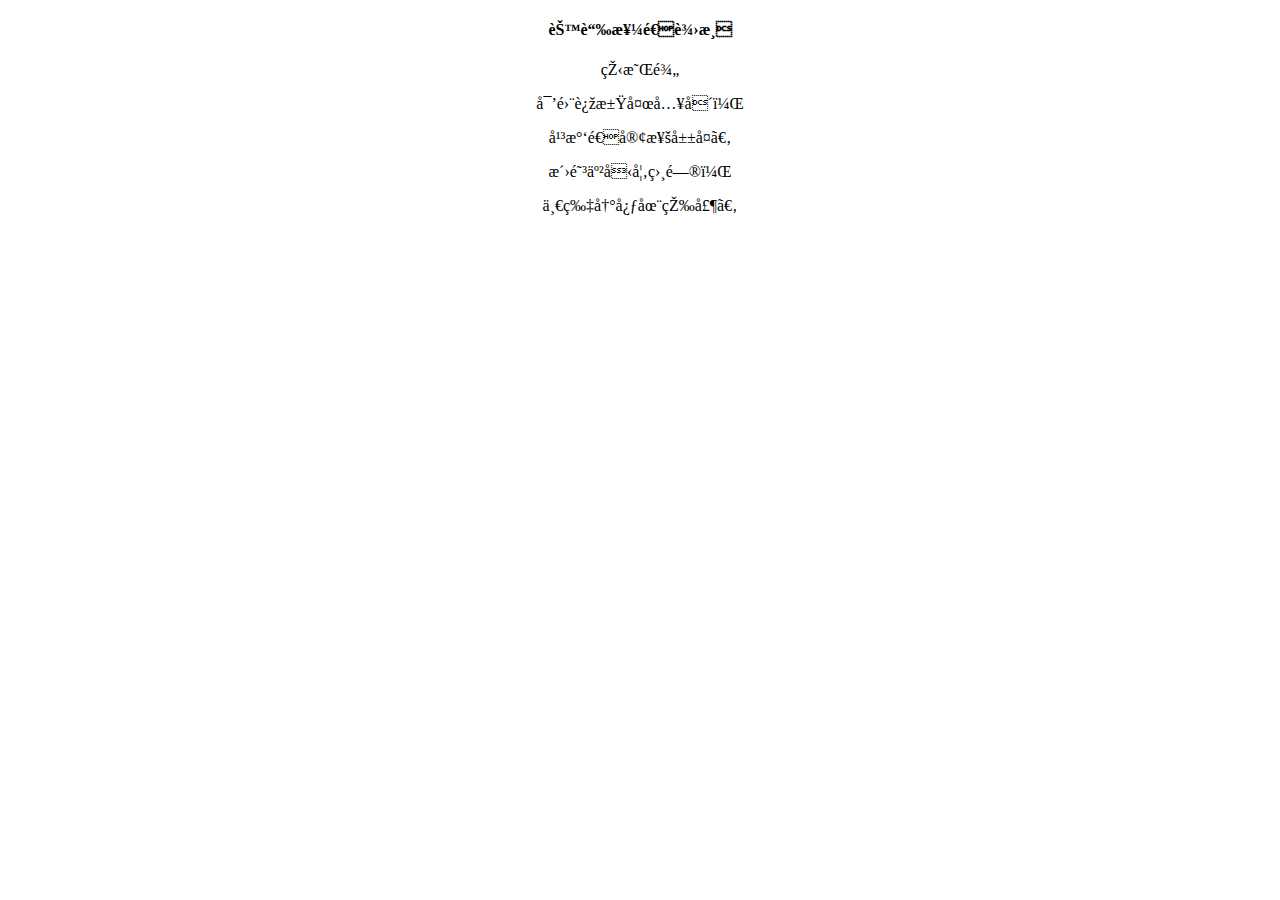
<file: case2.1.1.html>
<!DOCTYPE HTML>
<html>

<head>
<!-- <meta charset="gb2312"> -->
<title>唐诗一首</title>
</head>

<body style="text-align:center;">
    <h4>芙蓉楼送辛渐</h4>
    <p>王昌龄</p>
    <p>寒雨连江夜入吴，</p>
    <p>平民送客楚山孤。</p>
    <p>洛阳亲友如相问，</p>
    <p>一片冰心在玉壶。</p>
</body>

</html>
</file>
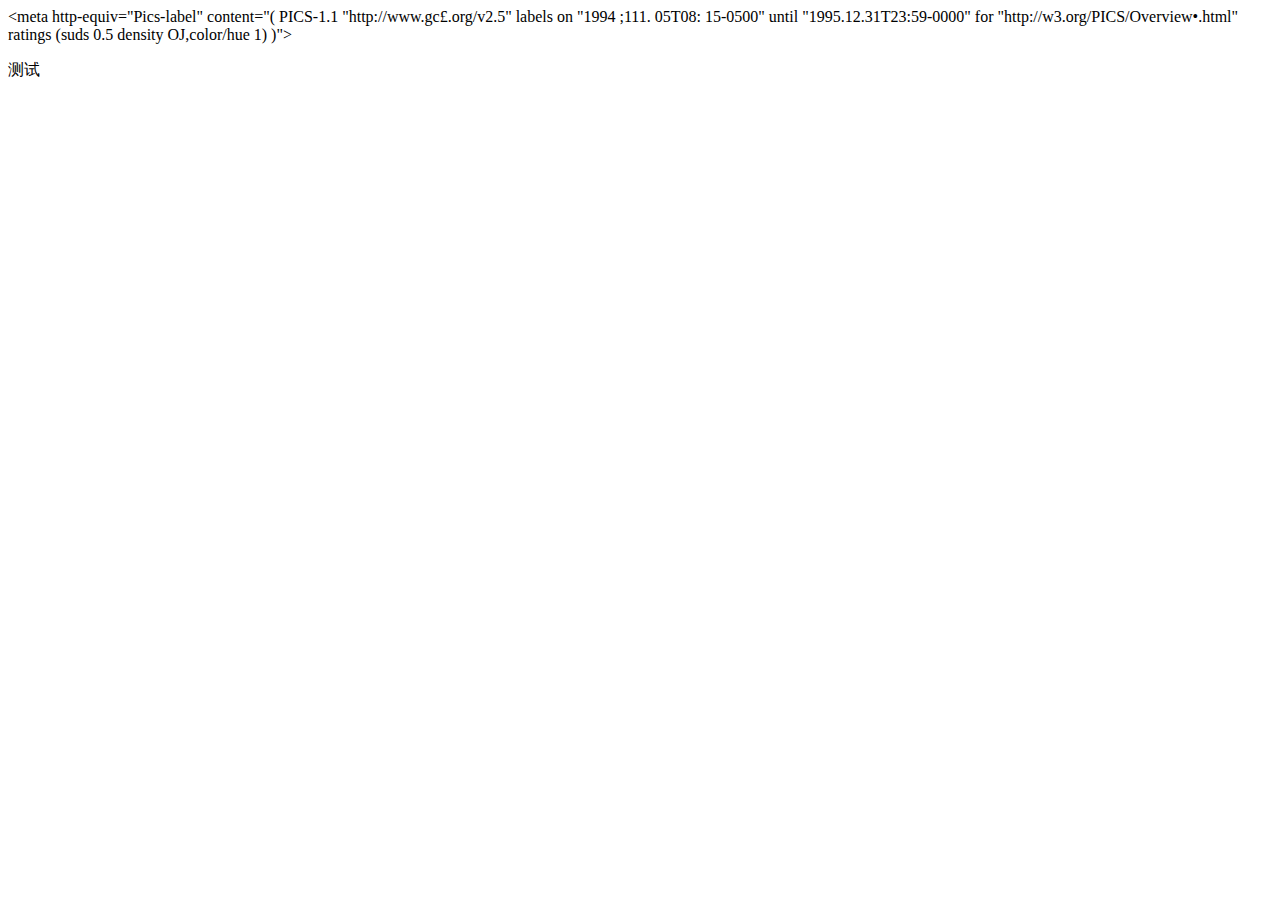
<file: case3.1.html>
<!DOCTYPE HTML>
<html>

<head>
    <title>唐诗一首</title>
    <meta name="Author" content="zhangyafei" lang="US-en" dir="LTR">
    <!-- 定义编辑工具 -->
    <meta name="Generator" content="Vscode"> 
    <!-- 定义关键字 -->
    <meta name="keywords" content="大禹水务公司、水务、能源">
    <!-- 定义概要描述  -->
    <meta name="Description" content="一些描述"> 
    <!-- 定义应用程序名 -->
    <meta name="application-name" content="www 聊天程序"> 
    <!-- 定义文档字符编码 -->
    <meta charset="utf-8">
    <meta http-equiv="Content-type" content="text/html; charset=utf-8">
    <!-- 定义网页所使用的语言 -->
    <meta http-equiv="Content-Language" content="zh_CN">
    <!-- 设置网页定时跳转 -->
    <meta http-equiv="Refresh" content="5; url=">
    <!-- 设置网页 Cookie 存活时间 -->
    <meta http-equiv="set-cookie" content="Tue, 20 Aug 2021 12:12:12 GMT">
    <!-- 设置网页默认样式表 -->
    <meta http-equiv="default-style" content="styles/default.css">
    <!-- 设置禁用浏览器缓存 -->
    <meta http-equiv="Pragma" content="no-cache">
    <meta http-equiv="Cache-Control" content="no-cache">
    <!-- 设置网页到期 -->
    <meta http-equiv="Express" content="Tue, 20 Aug 2021 12:12:12 GMT">
    <meta http-equiv="Express" content="0">
    <!-- 设置网页框架目标 -->
    <meta http-equiv="windows-Target" content="_top">
    <!-- 设置网页转场效果 -->
    <meta http-equiv="Page-Enter" content="revealTrans(duration=10,transition=50)">
    <meta http-equiv="Page-Exit" content="revealTrans(duration=20,transition=6)">
    <!-- 设置网页分级 -->
    &lt;meta http-equiv="Pics-label" content=&quot;(
        PICS-1.1 "http://www.gc£.org/v2.5" 
        labels on "1994 ;111. 05T08: 15-0500" 
        until "1995.12.31T23:59-0000" 
        for "http://w3.org/PICS/Overview•.html" 
        ratings (suds 0.5 density OJ,color/hue 1)
        )&quot;&gt;


</head>
<body>

    <p>测试</p>
</body>
</html>
</file>
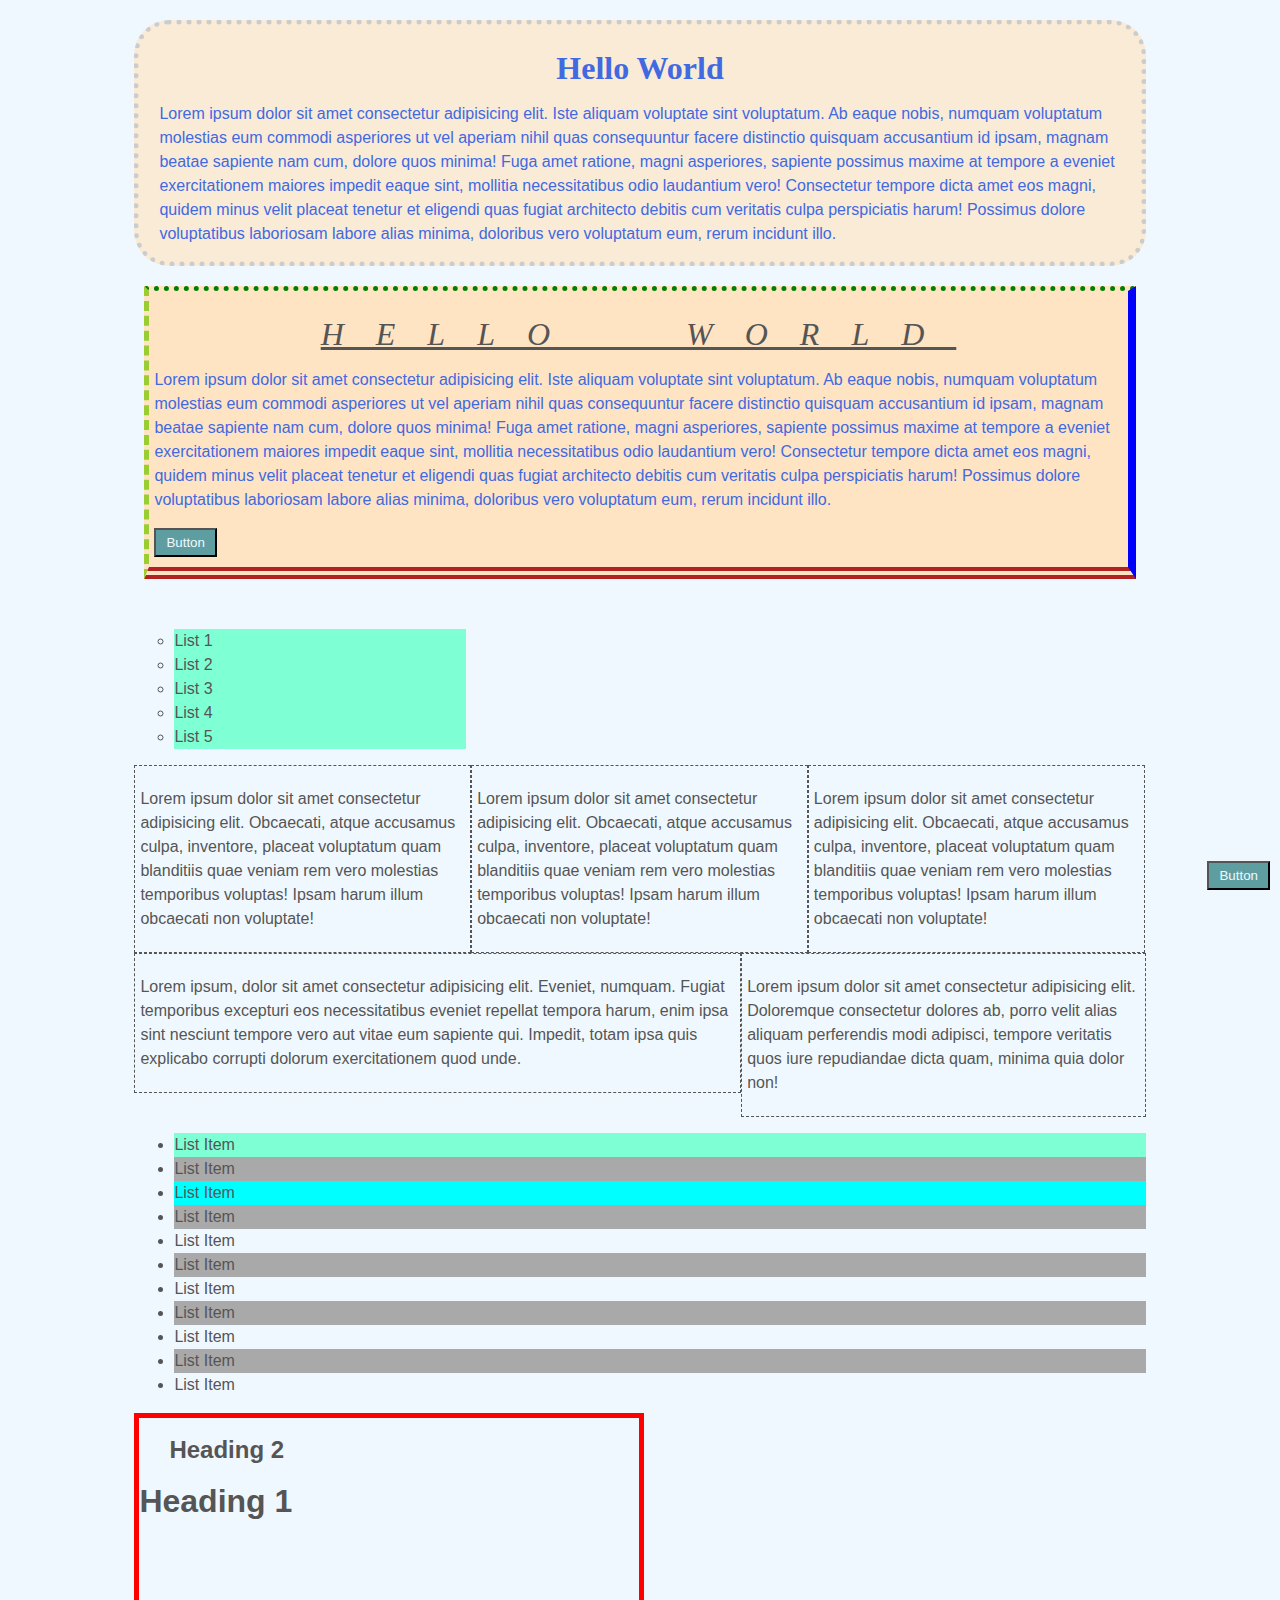
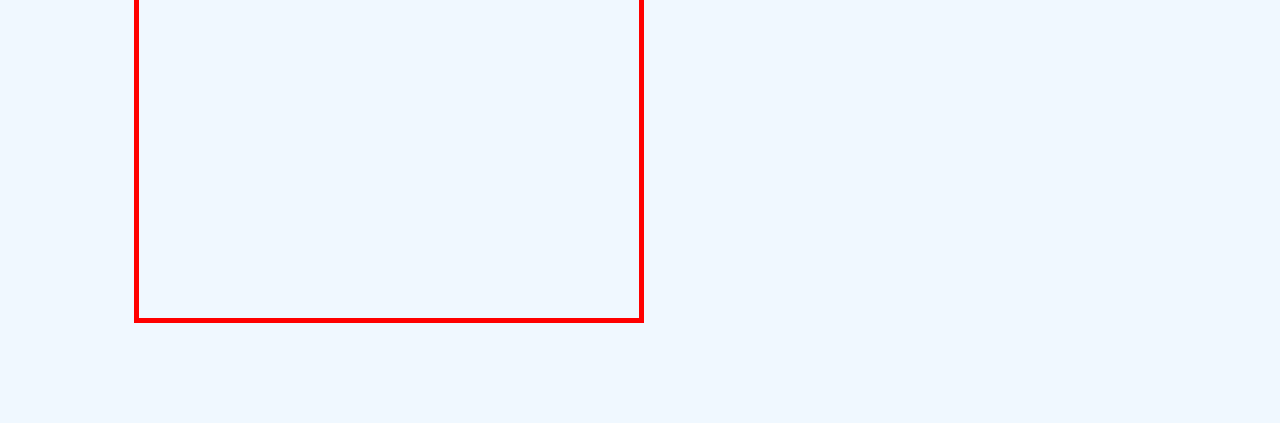
<file: index2.html>
<!DOCTYPE html>
<html tang="en">
<head>
    <meta charset="UTF-8">
    <meta name="viewport" content="width=decive-width, initial-scale=1.0">
    <meta http-equiv="X-UA-Compatible" content="ie=edge">
    <title>CSS Crash Course</title>
    <base target="_blank" />
    <!-- link css -->
    <link rel="stylesheet" href="./CSS/style.css">
    <!-- 内部样式表，优先级高于外部 -->
    <!-- <style>
        h1{
            color:blueviolet;
        }
        p{
            color: brown;
        }
    </style> -->
</head>
<body>
    <div class="container">
        <!-- 盒子模型 -->
        <div class="box1">
            <h1 id="title1">Hello World</h1>
            <p>Lorem ipsum dolor sit amet consectetur adipisicing elit. Iste aliquam voluptate sint voluptatum. Ab eaque nobis, numquam voluptatum molestias eum commodi asperiores ut vel aperiam nihil quas consequuntur facere distinctio quisquam accusantium id ipsam, magnam beatae sapiente nam cum, dolore quos minima! Fuga amet ratione, magni asperiores, sapiente possimus maxime at tempore a eveniet exercitationem maiores impedit eaque sint, mollitia necessitatibus odio laudantium vero! Consectetur tempore dicta amet eos magni, quidem minus velit placeat tenetur et eligendi quas fugiat architecto debitis cum veritatis culpa perspiciatis harum! Possimus dolore voluptatibus laboriosam labore alias minima, doloribus vero voluptatum eum, rerum incidunt illo.</p>
        </div>
        <div class="box2">
            <h1>Hello World</h1>
            <p>Lorem ipsum dolor sit amet consectetur adipisicing elit. Iste aliquam voluptate sint voluptatum. Ab eaque nobis, numquam voluptatum molestias eum commodi asperiores ut vel aperiam nihil quas consequuntur facere distinctio quisquam accusantium id ipsam, magnam beatae sapiente nam cum, dolore quos minima! Fuga amet ratione, magni asperiores, sapiente possimus maxime at tempore a eveniet exercitationem maiores impedit eaque sint, mollitia necessitatibus odio laudantium vero! Consectetur tempore dicta amet eos magni, quidem minus velit placeat tenetur et eligendi quas fugiat architecto debitis cum veritatis culpa perspiciatis harum! Possimus dolore voluptatibus laboriosam labore alias minima, doloribus vero voluptatum eum, rerum incidunt illo.</p>
            <button>Button</button>
        </div>
        <div class="list">
            <ul>
                <li><a href="#">List 1</a></li>
                <li><a href="https://www.bilibili.com">List 2</a></li>
                <li><a href="#">List 3</a></li>
                <li><a href="#">List 4</a></li>
                <li><a href="#">List 5</a></li>
            </ul>
        </div>
        <div class="block">
            <p>Lorem ipsum dolor sit amet consectetur adipisicing elit. Obcaecati, atque accusamus culpa, inventore, placeat voluptatum quam blanditiis quae veniam rem vero molestias temporibus voluptas! Ipsam harum illum obcaecati non voluptate!
            </p>
        </div>
        <div class="block">
            <p>Lorem ipsum dolor sit amet consectetur adipisicing elit. Obcaecati, atque accusamus culpa, inventore, placeat voluptatum quam blanditiis quae veniam rem vero molestias temporibus voluptas! Ipsam harum illum obcaecati non voluptate!
            </p>
        </div>
        <div class="block">
            <p>Lorem ipsum dolor sit amet consectetur adipisicing elit. Obcaecati, atque accusamus culpa, inventore, placeat voluptatum quam blanditiis quae veniam rem vero molestias temporibus voluptas! Ipsam harum illum obcaecati non voluptate!
            </p>
        </div>
        <div class="clearfix"></div>
        <div id="main-block">
            <p>Lorem ipsum, dolor sit amet consectetur adipisicing elit. Eveniet, numquam. Fugiat temporibus excepturi eos necessitatibus eveniet repellat tempora harum, enim ipsa sint nesciunt tempore vero aut vitae eum sapiente qui. Impedit, totam ipsa quis explicabo corrupti dolorum exercitationem quod unde.</p>
        </div>
        <div id="sidebar">
            <p>Lorem ipsum dolor sit amet consectetur adipisicing elit. Doloremque consectetur dolores ab, porro velit alias aliquam perferendis modi adipisci, tempore veritatis quos iure repudiandae dicta quam, minima quia dolor non!</p>
        </div>
        <div class="clearfix"></div>  
        <ul class="list2">
            <li>List Item</li>
            <li>List Item</li>
            <li>List Item</li>
            <li>List Item</li>
            <li>List Item</li>
            <li>List Item</li>
            <li>List Item</li>
            <li>List Item</li>
            <li>List Item</li>
            <li>List Item</li>
            <li>List Item</li>

        </ul>
        <div class="position-box">
            <h1>Heading 1</h1>
            <h2>Heading 2</h2>
        </div>
        <button id="fixed">Button</button>
    </div>
    <div style="margin-top: 100px;"></div>
</body>








</html>
</file>
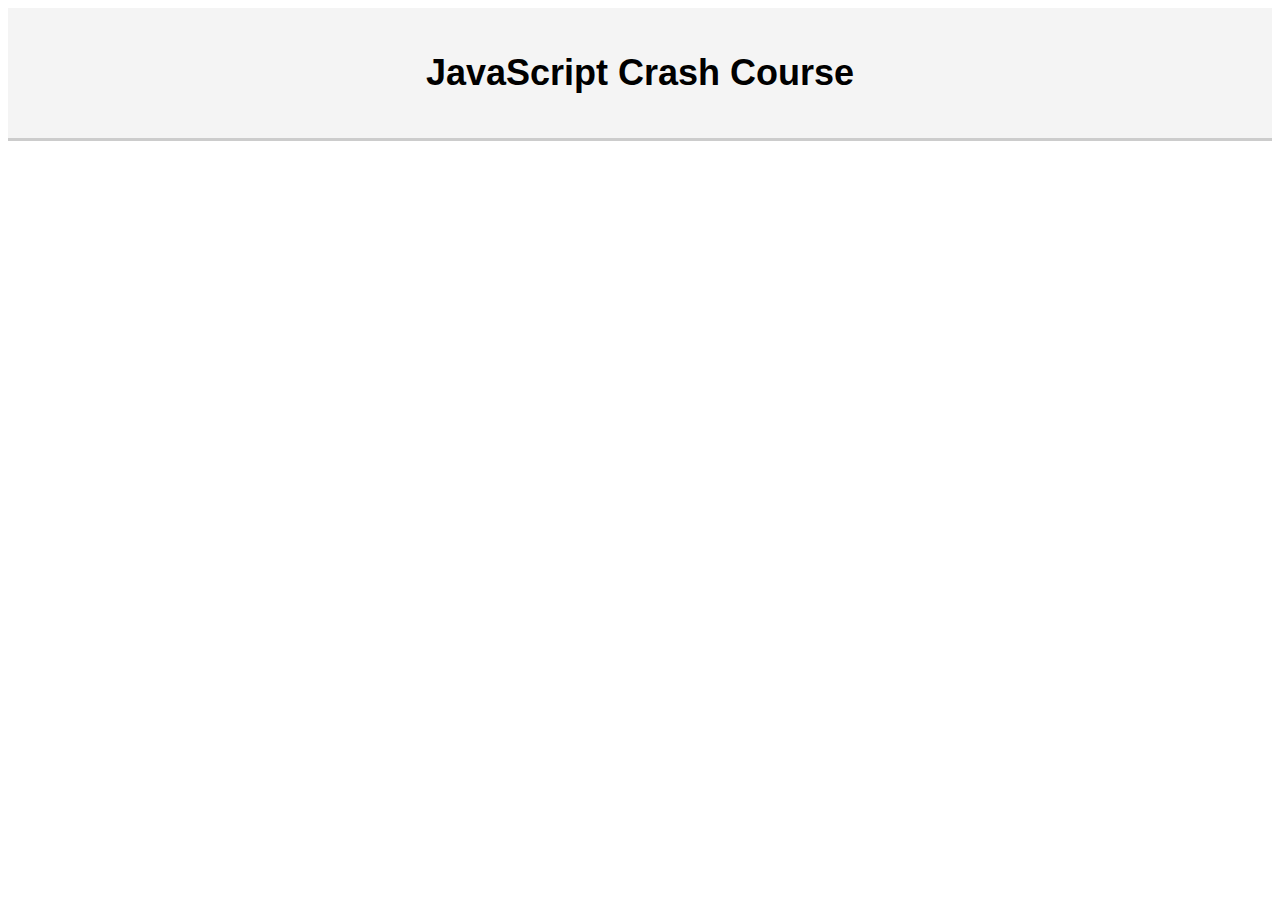
<file: index3.html>
<!DOCTYPE html>

<html tang="en">
    <head>
        <meta charset="utf-8">
        <meta http-equiv="X-UA-Compatible" content="IE=edge">
        <title>JavaScript Crash Course</title>
        <meta name="viewport" content="width=device-width, initial-scale=1">
        <base target="_blank" />
        <link rel="stylesheet" href="./CSS/style1.css">
    </head>
    <body>
        <div class="header">
            <h1>JavaScript Crash Course</h1>
        </div>
        <div class="container">

            
        </div>
    </body>
    <script src="/main.js"></script>
</html>
</file>
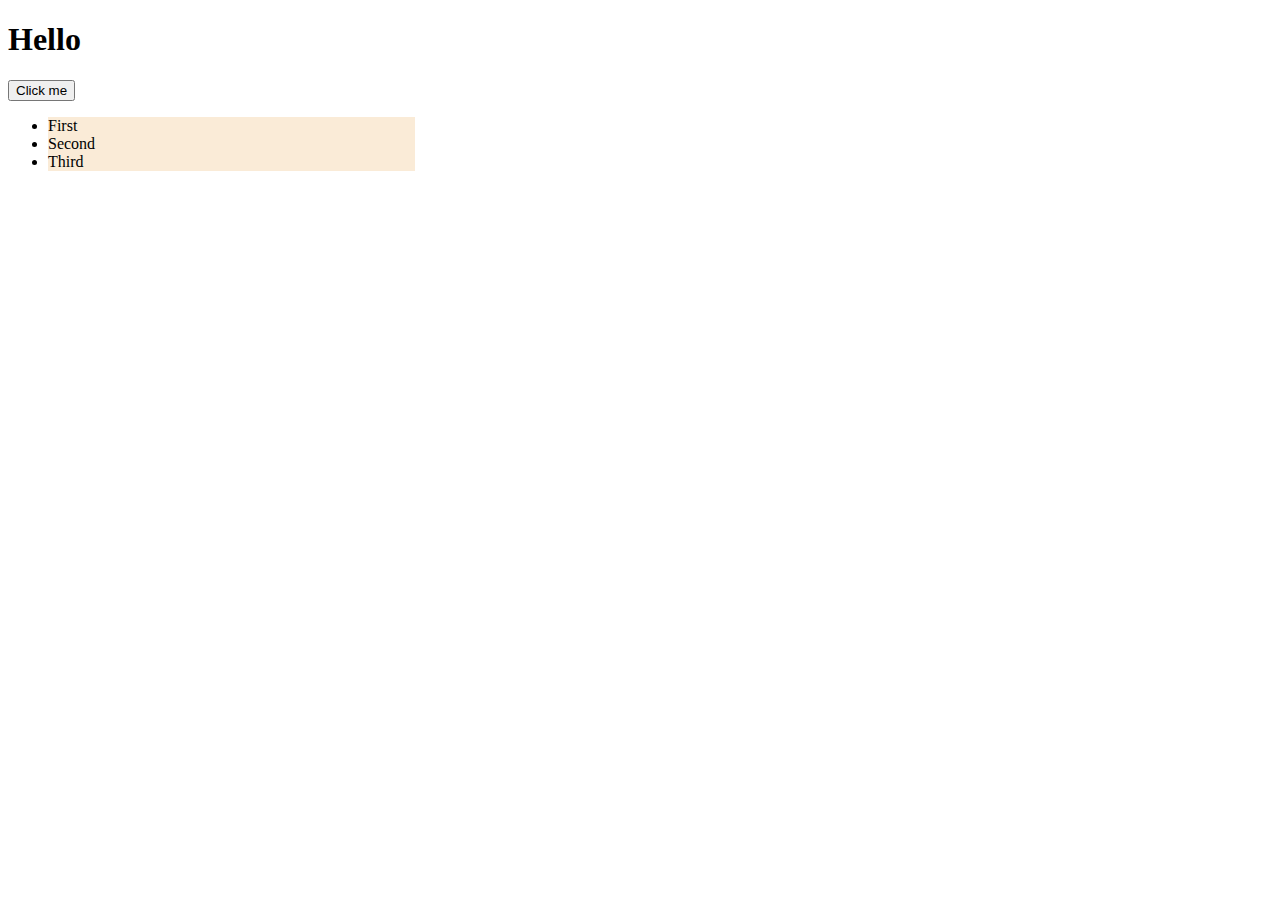
<file: index4.html>
<!DOCTYPE html>
<html lang="en">
<head>
    <meta charset="UTF-8"> 
    <title>Document</title>
    <link rel="stylesheet" href="./CSS/style2.css">
</head>
<body>
    <h1>Hello</h1>
    <button>Click me</button>
    <ul id="sp-list" class="list">
        <li class="list">First</li>
        <li class="list">Second</li>
        <li class="list">Third</li>
    </ul>
</body>
</html>
</file>
<file: CSS/style.css>
/* 选择器类型 
<p class="paragraph" id="para1">Lorem</p>

直接选择一类标签
P{
    color:red;
}

选择一个类
.paragraph{
    color:red;
}

选择唯一的一个id，id的赋值应保证独一无二
#para1{
    color:red;
}
*/

body {
    background-color:aliceblue;
    color: #555555;
    font-family: Arial, Helvetica, sans-serif;
    font-size: 16px;
    font-weight: normal;
    font: normal 16px Arial, Helvetica, sans-serif;
    /* 行高 */
    line-height: 1.5em;
}

.box1 {
    background-color:antiquewhite;
    color: royalblue;
    /* 在前面的字体优先选择 */
    font-family: Arial, Helvetica, sans-serif;

}
.box2 {
    background-color:bisque;
    color: royalblue;
    /* 在前面的字体优先选择 */
    font-family: Arial, Helvetica, sans-serif;
    /* 边框 */
    border: 5px blue solid;
    border-top: 5px green dotted;
    border-right: 8px blue solid;
    border-bottom: 12px firebrick double;
    border-left: 5px yellowgreen solid;

    border-left-style: dashed ;

    padding-top: 10px;
    padding-right: 5px;
    padding-bottom: 10px;
    padding-left: 5px;

    margin-top: 20px;
    margin-bottom: 50px;
    margin-left: 10px;
    margin-right: 10px;


}

.box2 h1 {
    font-family: 'Times New Roman', Times, serif;
    color: #555555;
    font-weight:lighter;
    font-style: italic;
    /* 居中 */
    text-align: center;
    /* 下划线 */
    text-decoration: underline;
    /* 大小写转换 */
    text-transform: uppercase;
    /* 字间距 */
    letter-spacing: 1em;
    /* 词间距 */
    word-spacing: 2em;
}
.box1 p {
    margin-top: 5px;
    margin-right: 10px;
    margin-bottom: 5px;
    margin-left: 10px;

    margin:5px 10px 5px 10px;

    margin:5px 10px;
    /* 上边距、左右边距、下边距 */
    margin:5px 10px 5px;
}
.box1 {
    border:5px dotted #cccccc;
    border-radius: 35px;
    padding:10px;
    margin: 20px 0px;

}

.container {
    width: 80%;
    margin: auto;
}

#title1 {
    font-family: 'Times New Roman', Times, serif;
    text-align:center;
}
.list li {
    background-color: aquamarine;
    /* list-style-image: url(/img/SummerPockets.jpg) ; */
    list-style:circle;
    width: 30%;


}

button{
    background-color: cadetblue;
    color: aliceblue;
    padding: 5px 10px; 
}

button:hover {
    background-color: crimson;
}

button:active {
    background-color: ghostwhite;
}

a {
    text-decoration: none;
    color: #555555;
}

a:hover {
    color: #cccccc;
}

a:visited {
    color: beige;
}

/* 浮动版块 */
.block {
    float: left;
    width: 33.3%;
    border: 1px dashed;
    box-sizing: border-box;
    padding: 5px;
}

#main-block {
    float: left;
    width: 60%;
    border: 1px dashed;
    box-sizing: border-box;
    padding: 5px;
}

#sidebar {
    float: right;
    width: 40%;
    border: 1px dashed;
    box-sizing: border-box;
    padding: 5px;
}

.clearfix {
    clear: both;
}

.list2 li:nth-child(even) {
    background-color:darkgrey;
}

.list2 li:first-child {
    background-color: aquamarine;
}

.list2 li:nth-child(3) {
    background-color: aqua;
}

/* 
Position in CSS

- static 静态定位
- relative 相对定位
- absolute 绝对定位
- fixed 固定定位
- sticky 

*/

.position-box {
    width: 500px;
    height: 500px;
    border: 5px solid red;
    position: relative;
}

.position-box h1 {
    position: absolute;
    top: 50px;
}

.position-box h2 {
    position: absolute;
    left: 30px;
}

#fixed {
    position: fixed;
    right: 10px;
    bottom: 10px;
}
</file>
<file: CSS/style1.css>
body {
    text-align: center;
    font-family:Arial, Helvetica, sans-serif;
    font-size: 18px;
}

.header {
    background-color: #f4f4f4;
    border-bottom: #ccc 3px solid;
    padding: 20px;
}

.container {
    width: 700px;
    margin: 30px auto;
}
</file>
<file: CSS/style2.css>
li.list {
    background-color: antiquewhite;
    width: 30%;
}

.title {
    color: red;
}
</file>
